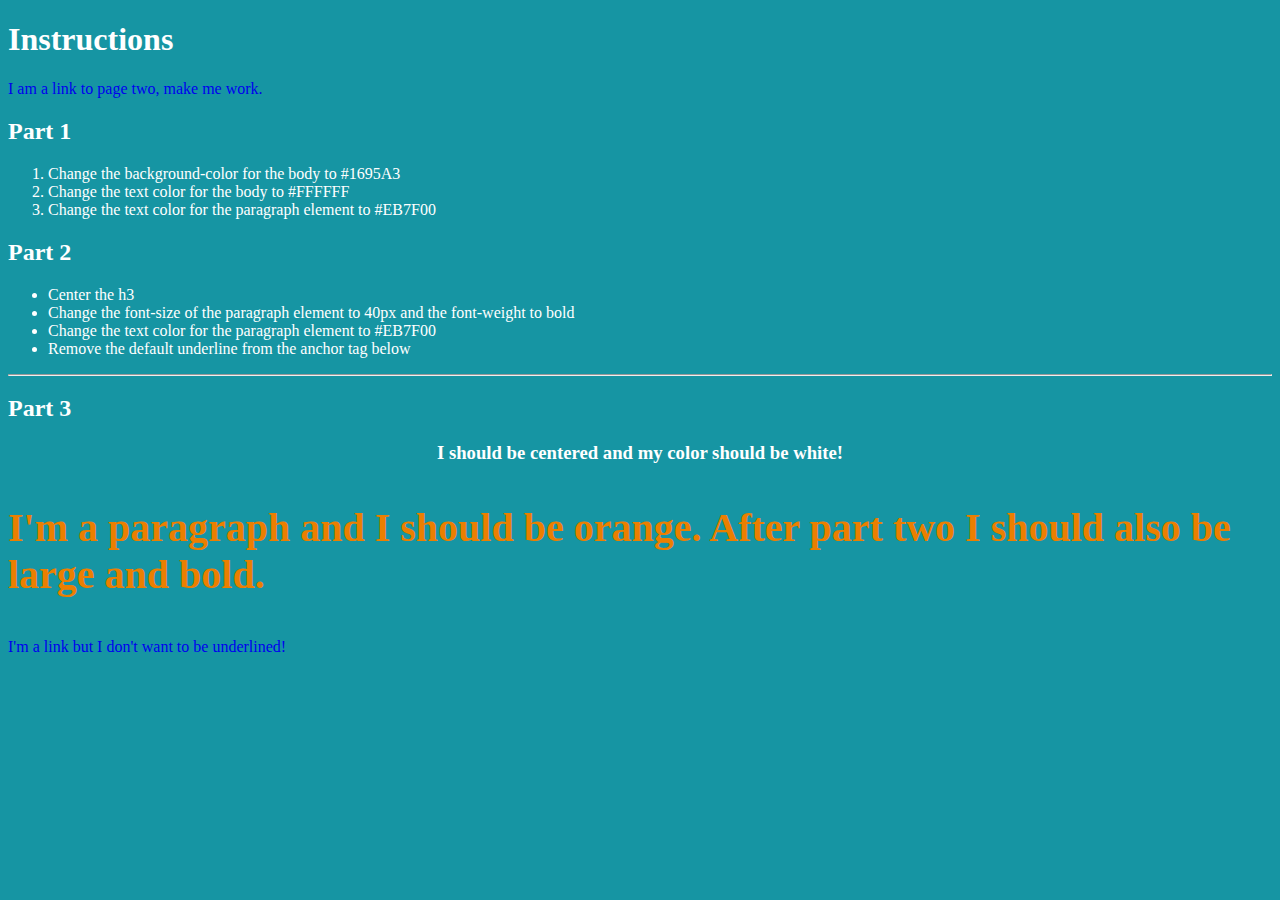
<file: index.html>
<!DOCTYPE html>
<html lang="en">
<head>
	<meta charset="UTF-8">
	<title>CSS Practice</title>

	<!-- Add link to stylesheet here -->

<link rel="stylesheet" href="css/style.css">

</head>
<body>
	
	<header>
		<h1>Instructions</h1>
		<a href="../pageTwo/page_2.html">I am a link to page two, make me work.</a>
		 
	</header>

	<section>
		<h2>Part 1</h2>
			<ol>
				<li>Change the background-color for the body to #1695A3</li>
				<li>Change the text color for the body to #FFFFFF</li>
				<li>Change the text color for the paragraph element to #EB7F00</li>
			</ol>

		<h2>Part 2</h2>
			<ul>
				<li>Center the h3</li>
				<li>Change the font-size of the paragraph element to 40px and the font-weight to bold</li>
				<li>Change the text color for the paragraph element to #EB7F00</li>
				<li>Remove the default underline from the anchor tag below</li>
			</ul>
	<hr>
		<h2>Part 3</h2>
			<h3>I should be centered and my color should be white!</h3>
				<p>I'm a paragraph and I should be orange. After part two I should also be large and bold.</p>
	</section>
	<footer>
		<a href="http://www.google.com">I'm a link but I don't want to be underlined!</a>
	</footer>

</body>
</html>
</file>
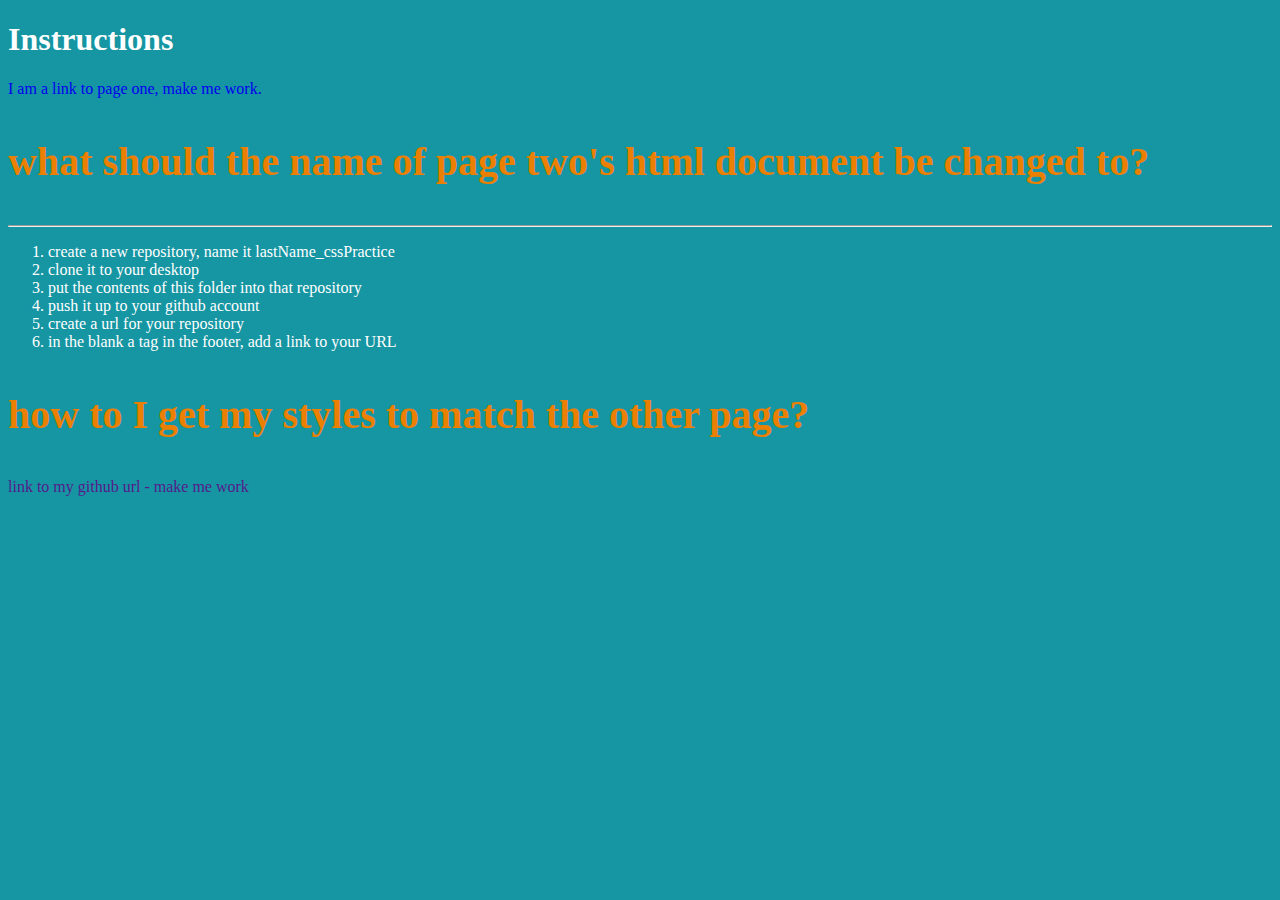
<file: page_2.html>
<!DOCTYPE html>
<html>
	<head>
	    <meta charset="utf-8">
	    <title>change my title here</title>
			<!-- add a link to your stylesheet, remember the correct path -->
			<link rel="stylesheet" href="css/style.css">
	</head>
	<body>
		<header>
			<h1>Instructions</h1>
			<a href="../index.html">I am a link to page one, make me work.</a>

		</header>
		<section>
			<p>what should the name of page two's html document be changed to?</p>
			<hr>
			<ol>
				<li>create a new repository, name it lastName_cssPractice</li>
				<li>clone it to your desktop</li>
				<li>put the contents of this folder into that repository</li>
				<li>push it up to your github account</li>
				<li>create a url for your repository</li>
				<li>in the blank a tag in the footer, add a link to your URL</li>
			</ol>
		</section>
		<footer>
			<p>how to I get my styles to match the other page?</p>
			<a href>link to my github url - make me work</a>
		</footer>

	</body>
</html>
</file>
<file: css/style.css>
body {
  background-color: #1695a3;
  color:#ffffff ;
}

p {
  color:#eb7f00 ;
  font-size: 40px;
  font-weight: bold;
}

h3 {
  text-align: center;
}

a {
  text-decoration: none;
}
</file>
